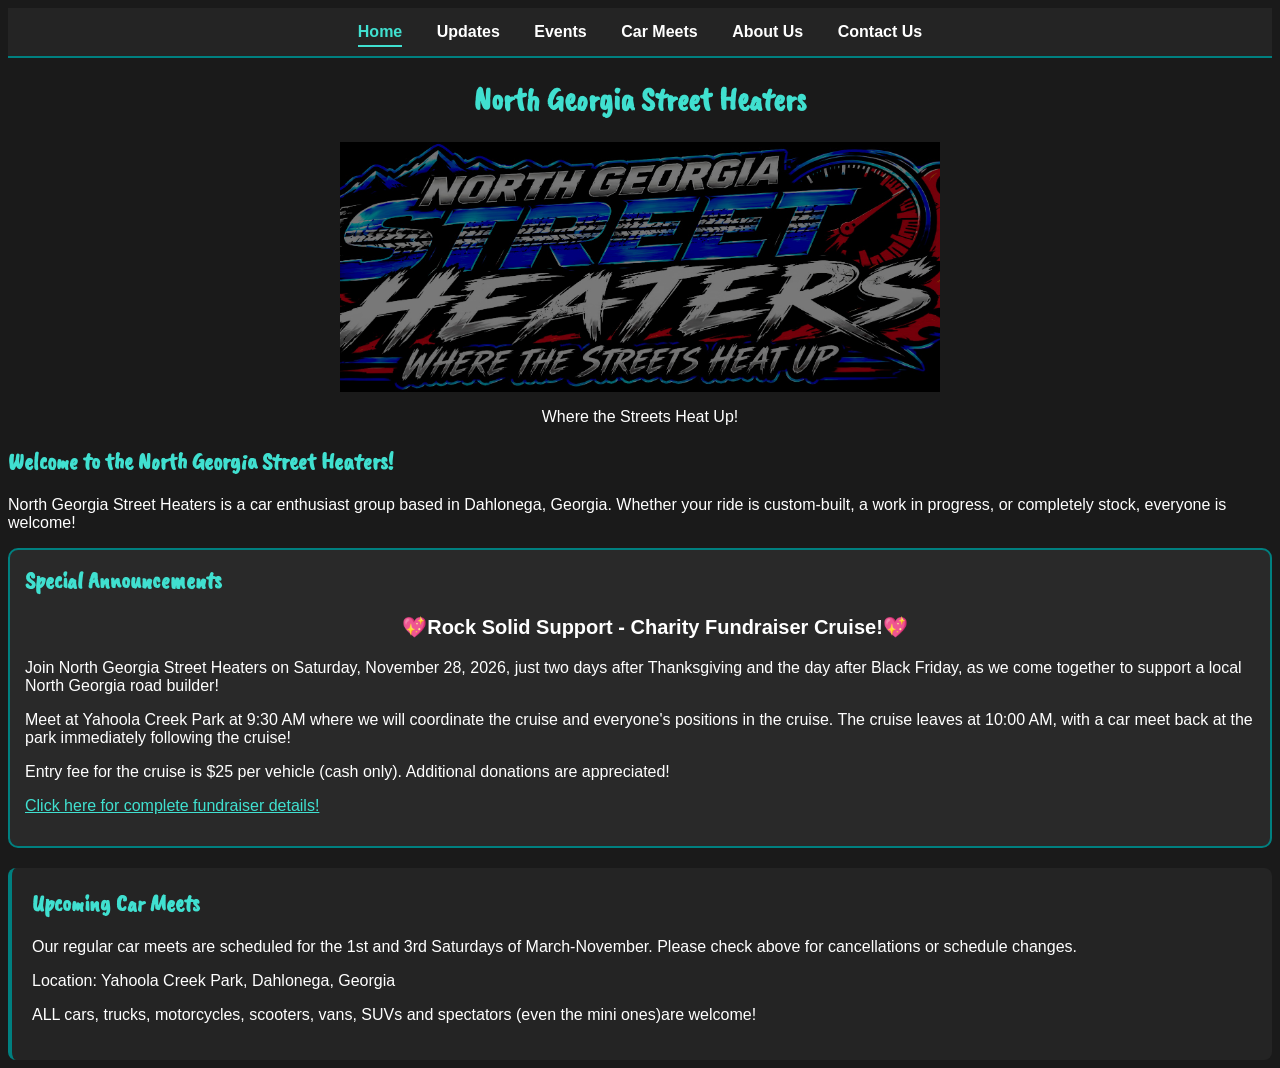
<file: index.html>
<!DOCTYPE html>
<html>

	<head>
		<meta name="viewport" content="width=device-width, initial-scale=1.0">
		<title>North Georgia Street Heaters</title>
		<link href="https://fonts.googleapis.com/css2?family=Caveat+Brush&display=swap" rel="stylesheet">
		<link rel="stylesheet" href="style.css">
	</head>

	<body>
		<nav>
			<a href="index.html" class="active">Home</a>
			<a href="updates.html">Updates</a>
			<a href="events.html">Events</a>
			<a href="car-meets.html">Car Meets</a>
			<a href="about.html">About Us</a>
			<a href="contact.html">Contact Us</a>
		</nav>

			<h1 id="home">North Georgia Street Heaters</h1>		
			<img src="images/ngsh-logo.png" alt="North Georgia Street Heaters Logo" width="600">
			<p>Where the Streets Heat Up!</p>

			<h2>Welcome to the North Georgia Street Heaters!</h2>
			<p>North Georgia Street Heaters is a car enthusiast group based in Dahlonega, Georgia. Whether your ride is custom-built, a work in progress, or completely stock, everyone is welcome!</p>
		
		<div class ="updates" id="updates">
			<h2>Special Announcements</h2>
			<p class="announcement">💖Rock Solid Support - Charity Fundraiser Cruise!💖</p>
			<p>Join North Georgia Street Heaters on Saturday, November 28, 2026, just two days after Thanksgiving and the day after Black Friday, as we come together to support a local North Georgia road builder!</p>
			<p>Meet at Yahoola Creek Park at 9:30 AM where we will coordinate the cruise and everyone's positions in the cruise. The cruise leaves at 10:00 AM, with a car meet back at the park immediately following the cruise!</p>
			<p> Entry fee for the cruise is $25 per vehicle (cash only).  Additional donations are appreciated!</p>
			<p><a href="charity-cruise.html">Click here for complete fundraiser details!</a></p>
		</div>

		<div class="upcoming" id="meets">
			<h2>Upcoming Car Meets</h2>
			<p>Our regular car meets are scheduled for the 1st and 3rd Saturdays of March-November. Please check above for cancellations or schedule changes.</p>
			<p>Location: Yahoola Creek Park, Dahlonega, Georgia</p>
			<p>ALL cars, trucks, motorcycles, scooters, vans, SUVs and spectators (even the mini ones)are welcome!</p>
		</div>

	</body>

</html>
</file>
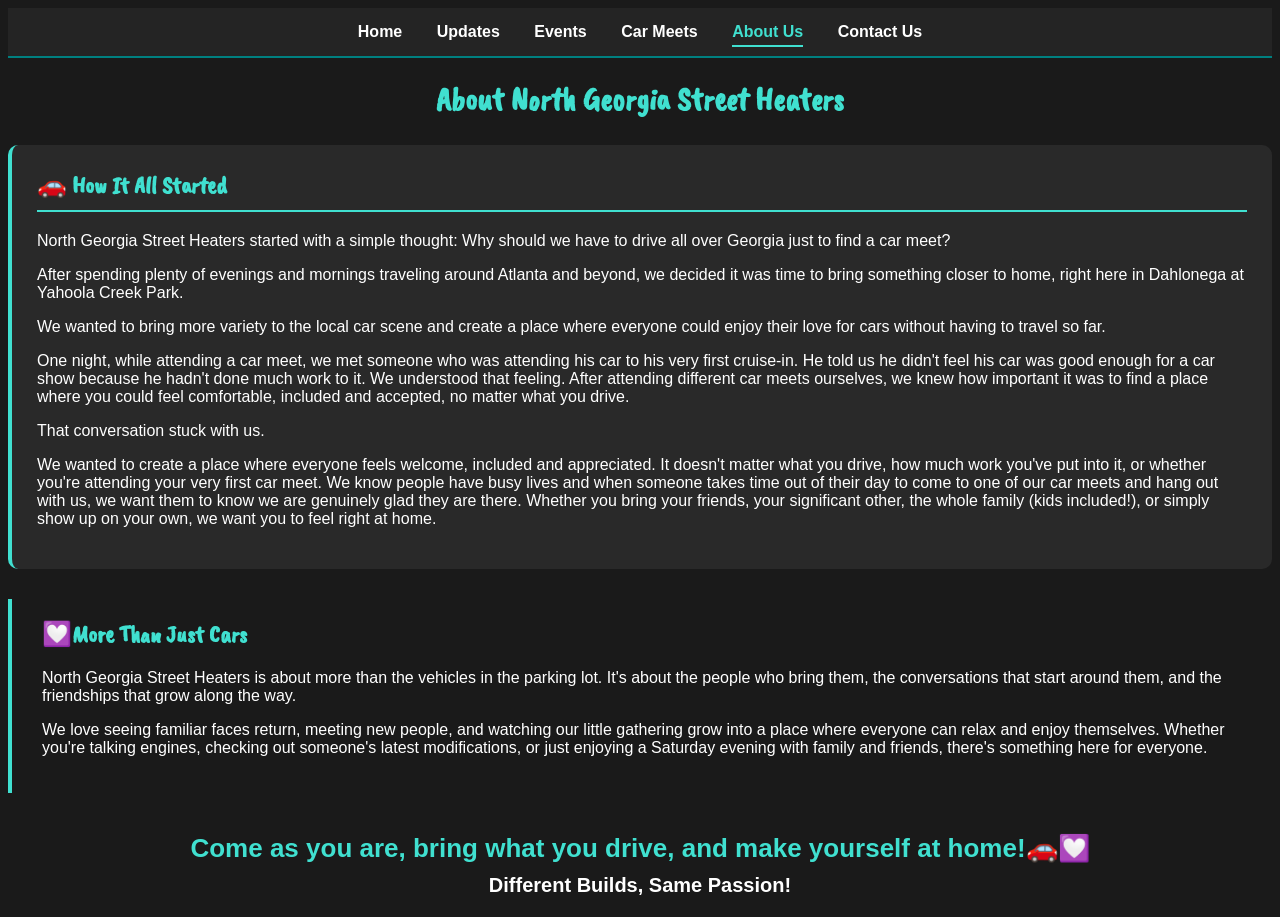
<file: about.html>
<!DOCTYPE html>
<html>

	<head>
		<meta name="viewport" content="width=device-width, initial-scale=1.0">
		<title>About Us - North Georgia Street Heaters</title>
		<link href="https://fonts.googleapis.com/css2?family=Caveat+Brush&display=swap" rel="stylesheet">
		<link rel="stylesheet" href="style.css">
	</head>

	
	<body>

		<nav> 
			<a href="index.html">Home</a>
			<a href="updates.html">Updates</a>
			<a href="events.html">Events</a>
			<a href="car-meets.html">Car Meets</a>
			<a href="about.html" class="active">About Us</a>
			<a href="contact.html">Contact Us</a>
		</nav>

		<h1>About North Georgia Street Heaters</h1>

		<section class="our-story">

			<h2>🚗 How It All Started</h2>

			<p>North Georgia Street Heaters started with a simple thought: Why should we have to drive all over Georgia just to find a car meet?</p>

			<p>After spending plenty of evenings and mornings traveling around Atlanta and beyond, we decided it was time to bring something closer to home, right here in Dahlonega at Yahoola Creek Park.</p>

			<p>We wanted to bring more variety to the local car scene and create a place where everyone could enjoy their love for cars without having to travel so far.</p>

			<p>One night, while attending a car meet, we met someone who was attending his car to his very first cruise-in. He told us he didn't feel his car was good enough for a car show because he hadn't done much work to it. We understood that feeling. After attending different car meets ourselves, we knew how important it was to find a place where you could feel comfortable, included and accepted, no matter what you drive.</p>

			<p>That conversation stuck with us.</p>

			<p>We wanted to create a place where everyone feels welcome, included and appreciated. It doesn't matter what you drive, how much work you've put into it, or whether you're attending your very first car meet. We know people have busy lives and when someone takes time out of their day to come to one of our car meets and hang out with us, we want them to know we are genuinely glad they are there. Whether you bring your friends, your significant other, the whole family (kids included!), or simply show up on your own, we want you to feel right at home.</p>

		</section>

		
		<section class="our-community">

			<h2>💟More Than Just Cars</h2>

			<p>North Georgia Street Heaters is about more than the vehicles in the parking lot.  It's about the people who bring them, the conversations that start around them, and the friendships that grow along the way.</p>

			<p>We love seeing familiar faces return, meeting new people, and watching our little gathering grow into a place where everyone can relax and enjoy themselves. Whether you're talking engines, checking out someone's latest modifications, or just enjoying a Saturday evening with family and friends, there's something here for everyone.</p>

		</section>

			<p class="about-closing">Come as you are, bring what you drive, and make yourself at home!🚗💟</p>

			<p class="rules-slogan about-slogan">Different Builds, Same Passion!</p>

	</body>

	
</html>
</file>
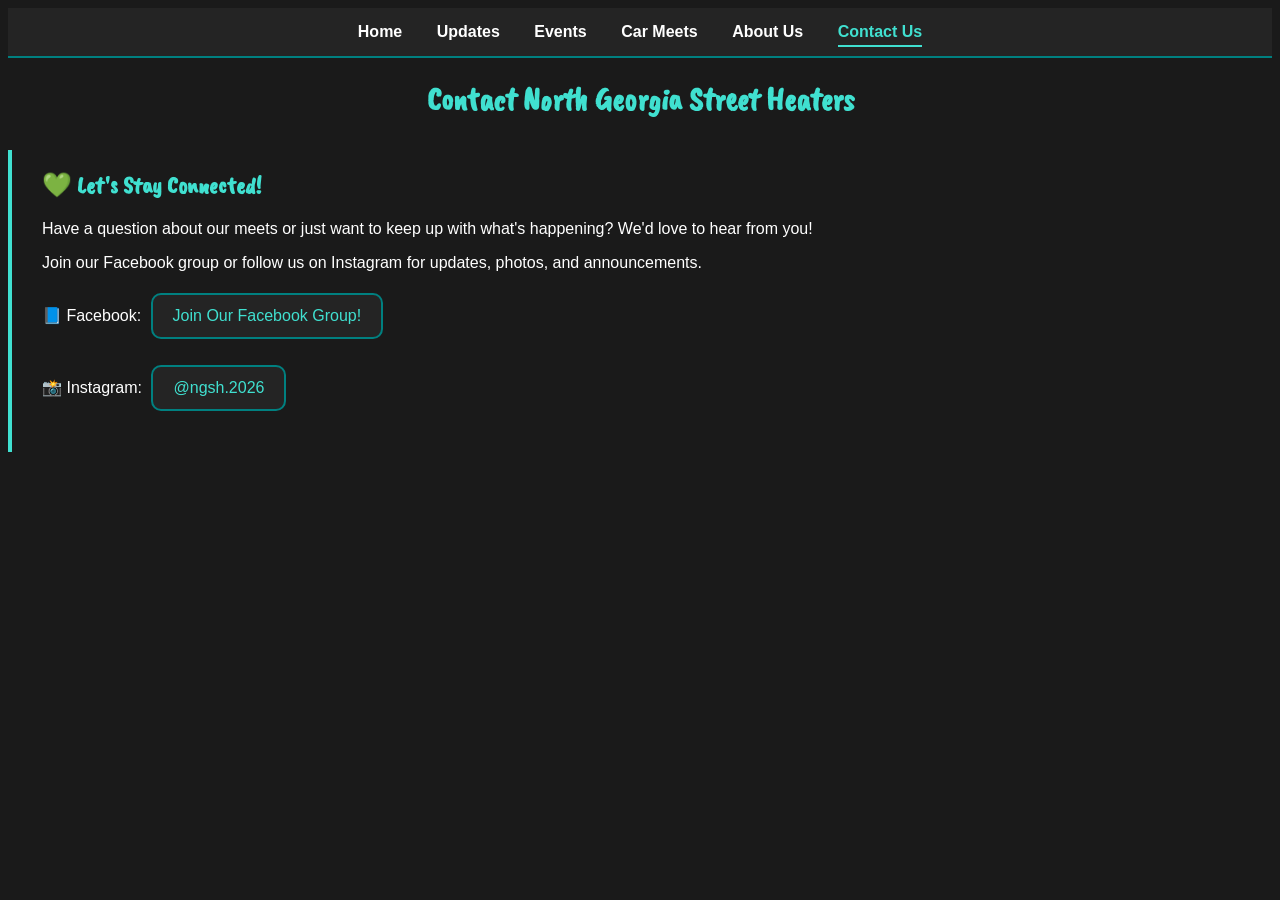
<file: contact.html>
<!DOCTYPE html>
<html>

	<head>
		<meta name="viewport" content="width=device-width, initial-scale=1.0">
		<title>Contact Us - North Georgia Street Heaters</title><link href="https://fonts.googleapis.com/css2?family=Caveat+Brush&display=swap"rel="stylesheet">
		<link href="https://fonts.googleapis.com/css2?family=Caveat+Brush&display=swap" rel="stylesheet">
		<link rel="stylesheet" href="style.css">
	</head>

	<body>

		<nav> 
			<a href="index.html">Home</a>
			<a href="updates.html">Updates</a>
			<a href="events.html">Events</a>
			<a href="car-meets.html">Car Meets</a>
			<a href="about.html">About Us</a>
			<a href="contact.html" class="active">Contact Us</a>
		</nav>

		
<h1>Contact North Georgia Street Heaters</h1>

<section class="our-community">

    <h2>💚 Let's Stay Connected!</h2>

    <p>Have a question about our meets or just want to keep up with what's happening? We'd love to hear from you!</p>

    <div class="social-links">
	<p>Join our Facebook group or follow us on Instagram for updates, photos, and announcements.</p>

	
	<p>📘 Facebook: <a href="https://www.facebook.com/groups/1368648791875837" target="_blank" rel="noopener noreferrer">Join Our Facebook Group!</a></p>


	<p>📸 Instagram:
		<a href="https://www.instagram.com/ngsh.2026/" target="_blank" rel="noopener noreferrer">@ngsh.2026</a>
	</p>

    </div>

</section>


		
	</body>

</html>
</file>
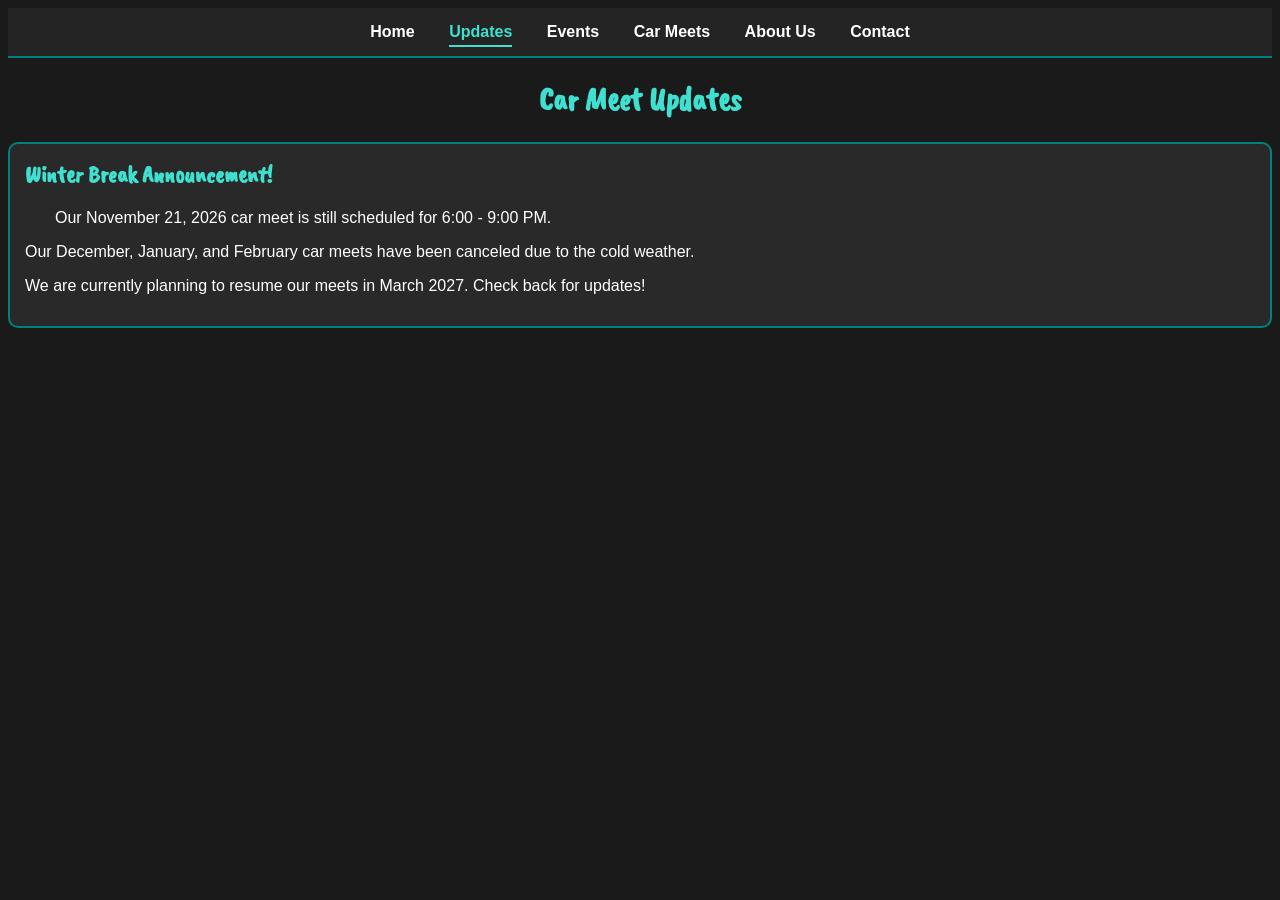
<file: updates.html>
<!DOCTYPE html>
<html>

	<head>
		<meta name="viewport" content="width=device-width, initial-scale=1.0">
		<title>Updates - North Georgia Street Heaters</title>
		<link href="https://fonts.googleapis.com/css2?family=Caveat+Brush&display=swap" rel="stylesheet">
		<link rel="stylesheet" href="style.css">
	</head>

	<body>
		<nav>
			<a href="index.html">Home</a>
			<a href="updates.html" class="active">Updates</a>
			<a href="events.html">Events</a>
			<a href="car-meets.html">Car Meets</a>
			<a href="about.html">About Us</a>
			<a href="contact.html">Contact</a>
		</nav>

		<h1>Car Meet Updates</h1>
		
	<div class="updates">
		<h2>Winter Break Announcement!</h2>
		<p>Our November 21, 2026 car meet is still scheduled for 6:00 - 9:00 PM.</p>
		<p> Our December, January, and February car meets have been canceled due to the cold weather.</p>
		<p>We are currently planning to resume our meets in March 2027. Check back for updates!</p>
	</div>

	</body>
</html>
</file>
<file: style.css>
body {
	background-color: #1A1A1A;
	color: white;
	font-family: "Comic Sans MS", Arial, sans-serif;
}

img {
	display:block;
	Margin: auto;
}

h1 {
	text-align: center;
}

h1 + img + p {
	text-align: center;
}

.updates h2 + p {
	text-indent: 30px;
}

.updates {
	background-color: #292929;
	border: 2px solid teal;
	padding: 15px;
	Border-radius: 10px;
}

.updates h2 {
	margin-top: 0;
}

.announcement {
	Text-align: center;
	font-weight: bold;
	font-size: 20px;
}
.upcoming {
	background-color: #242424;
	border-left: 4px solid teal;
	border-radius: 8px;
	padding: 20px;
	margin-top: 20px;
}

.upcoming h2 {
	margin-top: 0;
}

nav {
	background-color: #242424;
	padding: 15px;
	text-align: center;
	border-bottom: 2px solid teal;
}

nav a {
	color: white;
	text-decoration: none;
	margin: 15px;
	font-weight: bold;
}

nav a:hover {
	color: turquoise;
}

h1, h2 {
	font-family: 'Caveat Brush' , Arial;
	color: turquoise;
}

.event-card {
	background-color: #242424;
	border: 2px solid teal;
	border-radius: 10px;
	padding: 20px;
	margin: 20px 0;
}

.event-card h2 {
	margin-top: 0;
	text-align: center;
	color: turquoise;
}

.event-image {
	display: block;
	width: 100%;
	max-width: 500px;
	height: auto;
	border-radius: 8px;
}

.lightbox {
	display: none;
	position:fixed;
	inset: 0;
	background-color: rgba(0, 0, 0, 0.9);
	justify-content: center;
	align-items: center;
	z-index: 1000;
}

.lightbox:target {
	display: flex;
}

.lightbox img {
	max-width: 90%;
	max-height: 90
	object-fit: contain;
}

.close-lightbox {
	position: absolute;
	top: 20px;
	right: 30px;
	color: white;
	font-size: 40px;
	text-decoration: none;
}

html {
	scroll-behavior: smooth;
}

.event-card p a {
	color: turquoise;
}

.rules-slogan {
	text-align: center;
	color: turquoise;
	font-size: 22px;
	font-weight: bold;
}

.expect-box {
	background-color: #292929;
	border-radius: 10px;
	padding: 25px;
	margin: 25px 0;
}

.expect-box h2 {
	text-align: center;
	margin-top: 0;
	border-bottom: 2px solid turquoise;
	padding-bottom: 15px;
}

.expect-grid {
	display: grid;
	grid-template-columns: repeat(2, 1fr);
	column-gap: 20px;
	row-gap: 5px;
}

.expect-item {
	padding: 15px;
}

.expect-item h3 {
	color: turquoise;
	margin-top: 0;
}

.expect-item p {
	margin-bottom: 0;
}

.veloster-note {
	Background-color: #292929;
	border-left: 4px solid turquoise;
	border-radius: 6px;
	padding: 12px 15px;
	margin: 15px 0;
}

.our-story {
	background-color: #292929;
	border-left: 4px solid turquoise;
	border-radius: 10px;
	padding: 25px;
	margin: 25px 0;
}

.our-story h2 {
	margin-top: 0;
	border-bottom: 2px solid turquoise;
	padding-bottom: 10px;
}

.our-community {
	padding: 20px 30px;
	margin: 30px 0;
	border-left: 4px solid turquoise;
}

.our-community h2 {
	margin-top: 0;
	color: turquoise;
}

.about-closing {
	text-align: center;
	color: turquoise;
	font-size: 26px;
	font-weight: bold;
	margin-top: 40px;
	margin-bottom: 10px;
}

.about-slogan {
	font-size: 20px;
	margin-top: 5px;
	color: white;
}

a{
	color: turquoise;
}

a:hover {
	color: white;
}


.social-links a {
    display: inline-block;
    background-color: #242424;
    color: turquoise;
    border: 2px solid teal;
    padding: 12px 20px;
    border-radius: 10px;
    text-decoration: none;
    margin: 5px;
}

.social-links a:hover {
    background-color: teal;
    color: white;
}


nav a.active {
    color: turquoise;
    border-bottom: 2px solid turquoise;
    padding-bottom: 5px;
}

.event card p{
	text-align: center;
}

h1 + p {
	text-align: center;
}



/* Mobile phones only */
@media screen and (max-width: 600px) {

	body{
		font-family: Arial, sans-serif;
	}

	p{
		font-family: Arial, sans-serif;
		font-size: 18px;
		line-height: 1.6;
	}

	h1, h2 {
		font-family: Arial, sans-serif;
		font-size: 26px;
		font-weight: bold;
	}

	nav a {
		font-size: 14px;
		margin: 5px;
	}

	img {
		max-width: 100%;
		height: auto;
	}
}
</file>
